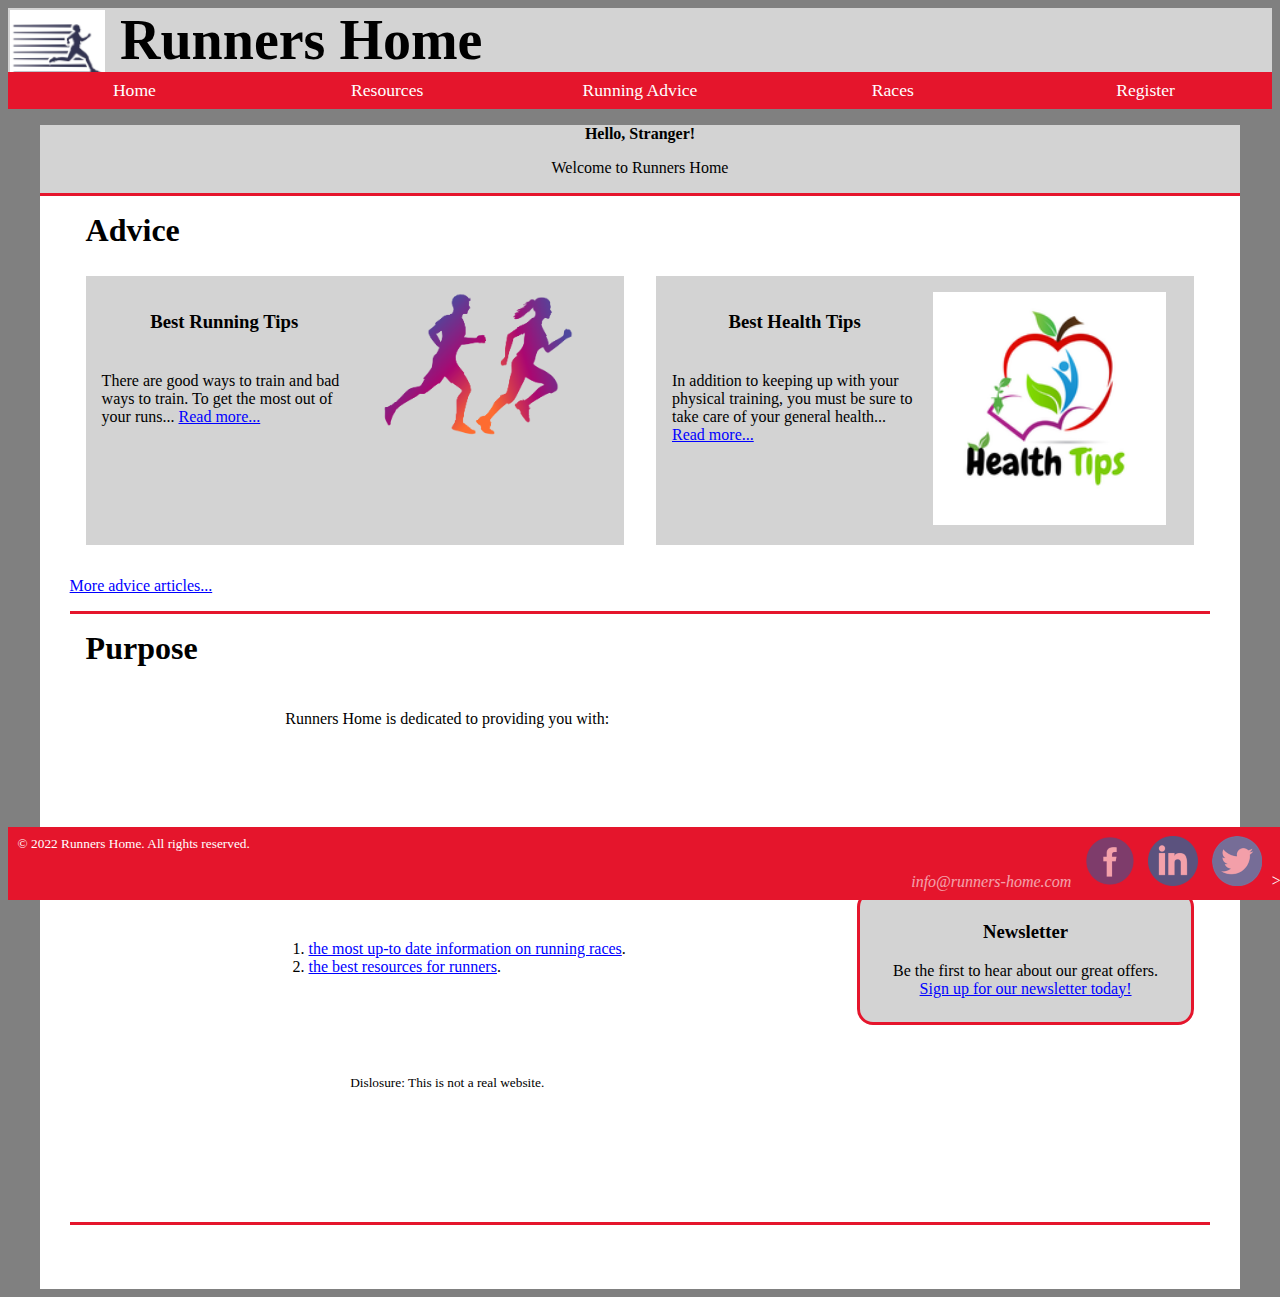
<file: Vezba-strana/index.html>
<!DOCTYPE html>
<html lang="en">
<head>
    <meta charset="UTF-8">
    <meta name="viewport" content="width=device-width, initial-scale=1.0">

   <link rel="stylesheet" href="./styles/styles.css">
    <link rel="stylesheet" href="./styles/home-styles.css">
    <title>Runners Home</title>
</head>
<body>
<header>
    <a href="index.html">
        <img src="images/runners-home.png" alt="Runners Home">
    </a>
    <h1>Runners Home</h1>
    <nav>
        <ul>
            <li><a href="index.html">Home</a></li>
            <li><a href="resources/index.html">Resources</a>
            <ul>
                <li><a href="resources/calculator.html">Calculator</a></li>
                <li><a href="resources/run-log.html">Running Log</a></li>
                <li><a href="resources/terms.html">Running Terms</a></li>
                <li><a href="resources/links.html">Links</a></li>
            </ul>
            </li>
            <li><a href="advice/index.html">Running Advice</a></li>
            <li><a href="races.html">Races</a></li>
            <li><a href="register.html">Register</a></li>
        </ul>
    </nav>
</header>
<main>
    <section id="welcome">
        <p><strong>Hello, Stranger!</strong></p>
        <p>Welcome to Runners Home</p>
    </section>
    <section id="advice">
        <h2>Advice</h2>
        <article id="running-tips">
            <h3>Best Running Tips</h3>
            <a href="advice/running-tips.html">
                <img src="images/tips-running.png" alt="Running Tips">
            </a>
            <p>There are good ways to train and bad ways to train. To get
                the most out of your runs...
                <a href="advice/running-tips.html">Read more...</a>
            </p>
        </article>
        <article id="health-tips">
            <h3>Best Health Tips</h3>
            <a href="advice/health-tips.html">
                <img src="images/tips-health.png" alt="Health Tips">
            </a>
            <p>In addition to keeping up with your physical training, you
                must be sure to take care of your general health...
                <a href="advice/health-tips.html">Read more...</a>
            </p>
        </article>
        <p><a href="advice/index.html">More advice articles...</a></p>
    </section>
    <section id="purpose">
        <h2>Purpose</h2>
        <p>Runners Home is dedicated to providing you with:</p>
        <ol>
            <li><a href="races.html">the most up-to date
                information on running races</a>.</li>
            <li><a href="resources/index.html">the best
                resources for runners</a>.</li>
        </ol>
        <aside>
            <h3>Newsletter</h3>
            <p>Be the first to hear about our great offers.<br>
                <a href="newsletter.html">Sign up for our newsletter today!</a>
            </p>
        </aside>
        <p><small>Dislosure: This is not a real website.</small></p>
    </section>
</main>
<footer>
    <p>&copy; 2022 Runners Home. All rights reserved.</p>
    <address>
        <a href="mailto:info@runners-home.com">info@runners-home.com</a>
        <a href="https://www.facebook.com/webucator">
            <img src="images/facebook-icon.png" alt="Facebook Icon">
        </a>
        <a href="https://www.linkedin.com/companies/webucator">
            <img src="images/linkedin-icon.png" alt="Linkedin Icon">
        </a>
        <a href="https://twitter.com/webucator">
            <img src="images/twitter-icon.png" alt="Twitter Icon">
        </a>>
    </address>
</footer>
</body>
</html>
</file>
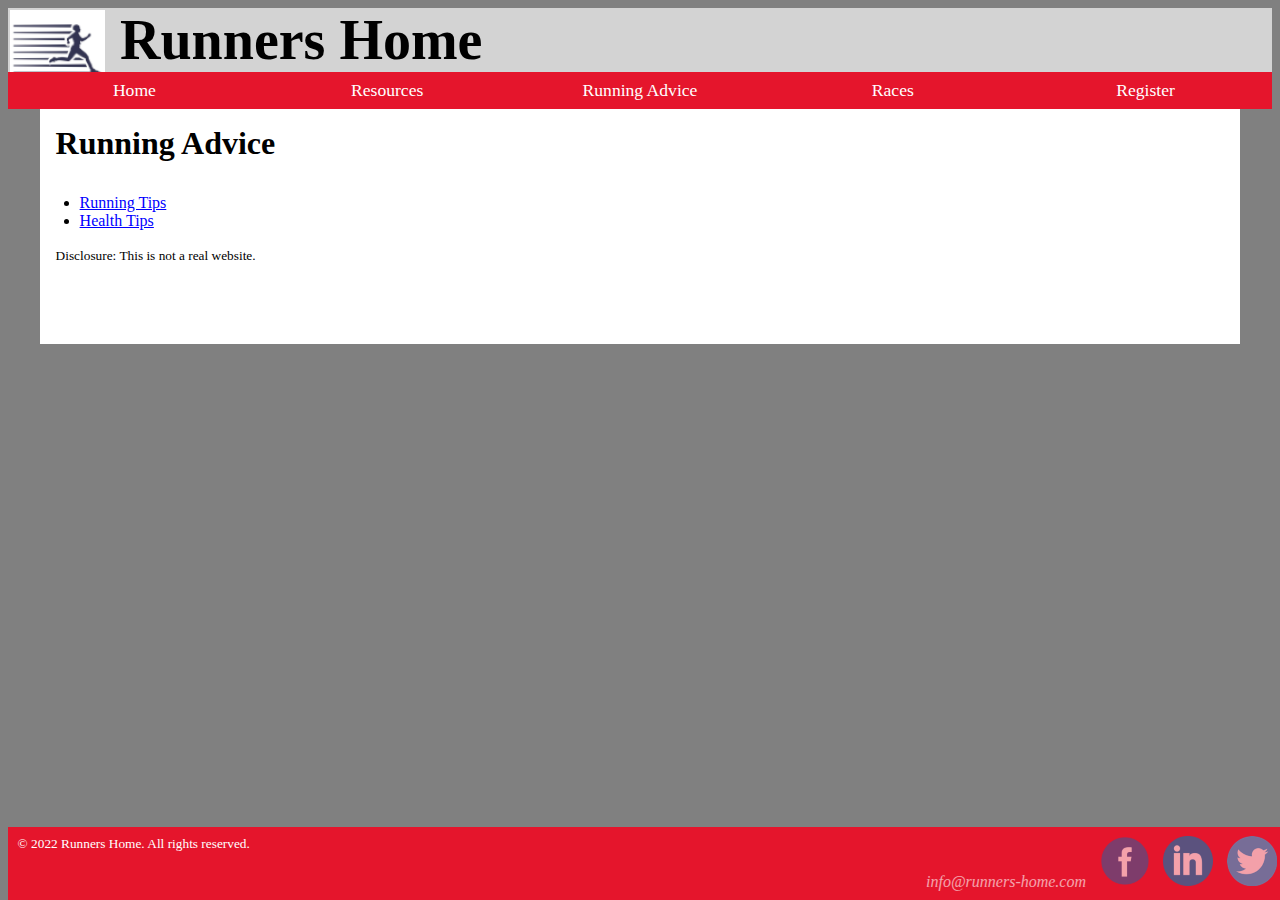
<file: Vezba-strana/advice/index.html>
<!DOCTYPE html>
<html lang="en">
<head>
    <meta charset="UTF-8">
    <meta name="viewport" content="width=device-width, initial-scale=1.0">

    <link rel="stylesheet" href="../styles/styles.css">
    <link rel="stylesheet" href="../styles/advice-styles.css">
    <title>Running Advice - Runners Home</title>
</head>
<body>
<header>
    <a href="../index.html">
        <img src="../images/runners-home.png" alt="Runners Home">
    </a>
    <h1>Runners Home</h1>
    <nav>
        <ul>
            <li><a href="../index.html">Home</a></li>
            <li><a href="../resources/index.html">Resources</a>
            <ul>
                <li><a href="../resources/calculator.html">Calvulator</a></li>
                <li><a href="../resouces/run-log.html">Running Log</a></li>
                <li><a href="../resources/terms.html">Running Terms</a></li>
                <li><a href="../resources/links.html">Links</a></li>
            </ul>
            </li>
            <li><a href="index.html">Running Advice</a></li>
            <li><a href="../races.html">Races</a></li>
            <li><a href="../register.html">Register</a></li>
        </ul>
    </nav>
</header>
<main>
    <h2>Running Advice</h2>
    <ul>
        <li><a href="running-tips.html">Running Tips</a></li>
        <li><a href="health-tips.html">Health Tips</a></li>
    </ul>
    <p><small>Disclosure: This is not a real website.</small></p>
</main>
<footer>
    <p>&copy; 2022 Runners Home. All rights reserved.</p>
    <address>
        <a href="mailto:info@runners-home.com">info@runners-home.com</a>
        <a href="https://www.facebook.com/webucator">
            <img src="../images/facebook-icon.png" alt="Facebook Icon">
        </a>
        <a href="https://www.linkedin.com/companies/webucator">
            <img src="../images/linkedin-icon.png" alt="Linkedin Icon">
        </a>
        <a href="https://twitter.com/webucator">
            <img src="../images/twitter-icon.png" alt="Twitter Icon">
        </a>
    </address>
</footer>
</body>
</html>
</file>
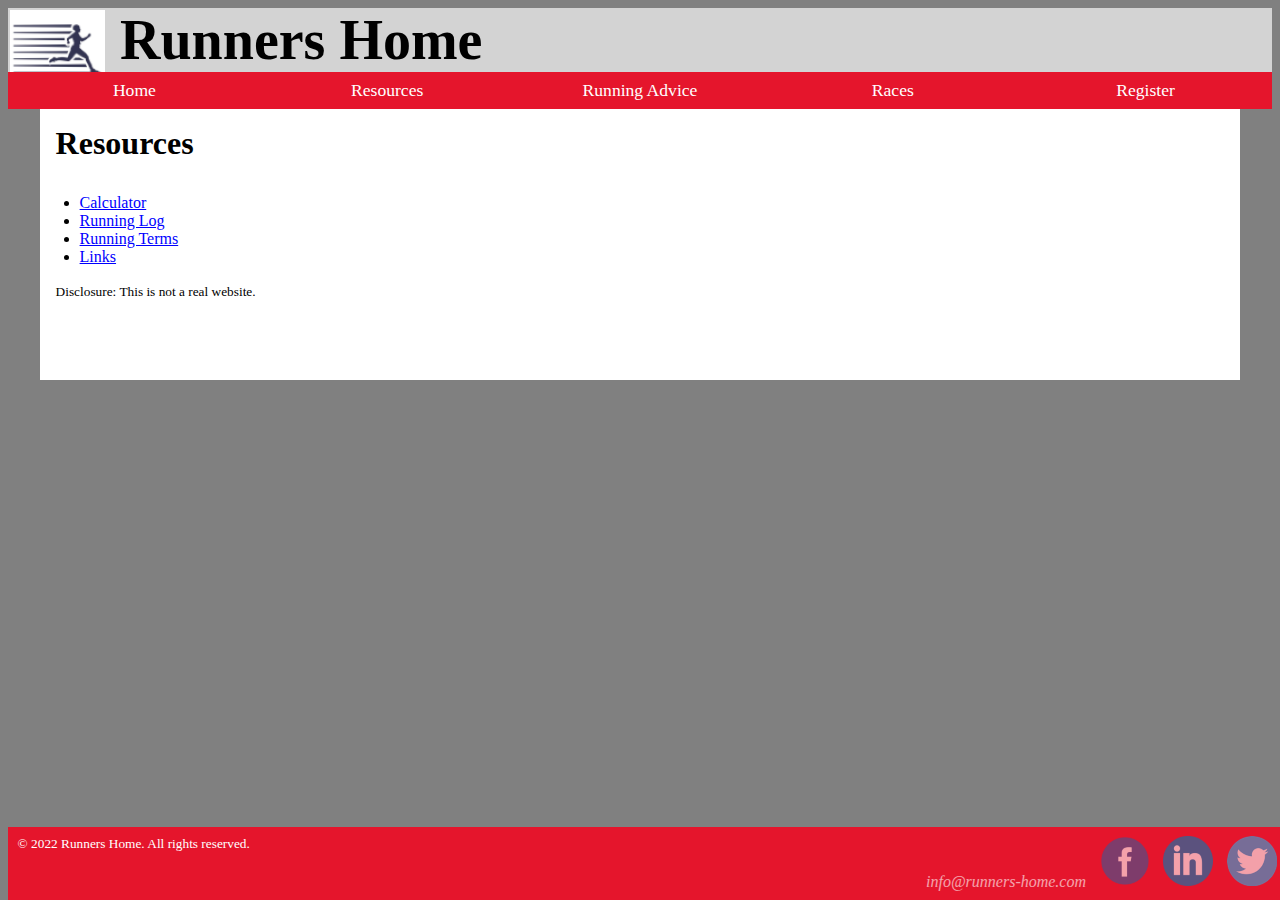
<file: Vezba-strana/resources/index.html>
<!DOCTYPE html>
<html lang="en">
<head>
    <meta charset="UTF-8">
    <meta name="viewport" content="width=device-width, initial-scale=1.0">

    <link rel="stylesheet" href="../styles/styles.css">
    <title>Resources - Runners Home</title>
</head>
<body>
<header>
    <a href="../index.html">
        <img src="../images/runners-home.png" alt="Runners Home">
    </a>
    <h1>Runners Home</h1>
    <nav>
        <ul>
            <li><a href="../index.html">Home</a></li>
            <li><a href="index.html">Resources</a>
            <ul>
                <li><a href="calculator.html">Calculator</a></li>
                <li><a href="run-log.html">Running Log</a></li>
                <li><a href="terms.html">Running Terms</a></li>
                <li><a href="links.html">Links</a></li>
            </ul>
            </li>
            <li><a href="../advice/index.html">Running Advice</a></li>
            <li><a href="../races.html">Races</a></li>
            <li><a href="../register.html">Register</a></li>
        </ul>
    </nav>
</header>
<main>
    <h2>Resources</h2>
    <ul>
        <li><a href="calculator.html">Calculator</a></li>
        <li><a href="run-log.html">Running Log</a></li>
        <li><a href="terms.html">Running Terms</a></li>
        <li><a href="links.html">Links</a></li>
    </ul>
    <p><small>Disclosure: This is not a real website.</small></p>
</main>
<footer>
    <p>&copy; 2022 Runners Home. All rights reserved.</p>
    <address>
        <a href="mailto:info@runners-home.com">info@runners-home.com</a>
        <a href="https://www.facebook.com/webucator">
            <img src="../images/facebook-icon.png" alt="Facebook Icon">
        </a>
        <a href="https://www.linkedin.com/companies/webucator">
            <img src="../images/linkedin-icon.png" alt="Linkedin Icon">
        </a>
        <a href="https://twitter.com/webucator">
            <img src="../images/twitter-icon.png" alt="Twitter Icon">
        </a>
    </address>
</footer>
</body>
</html>
</file>
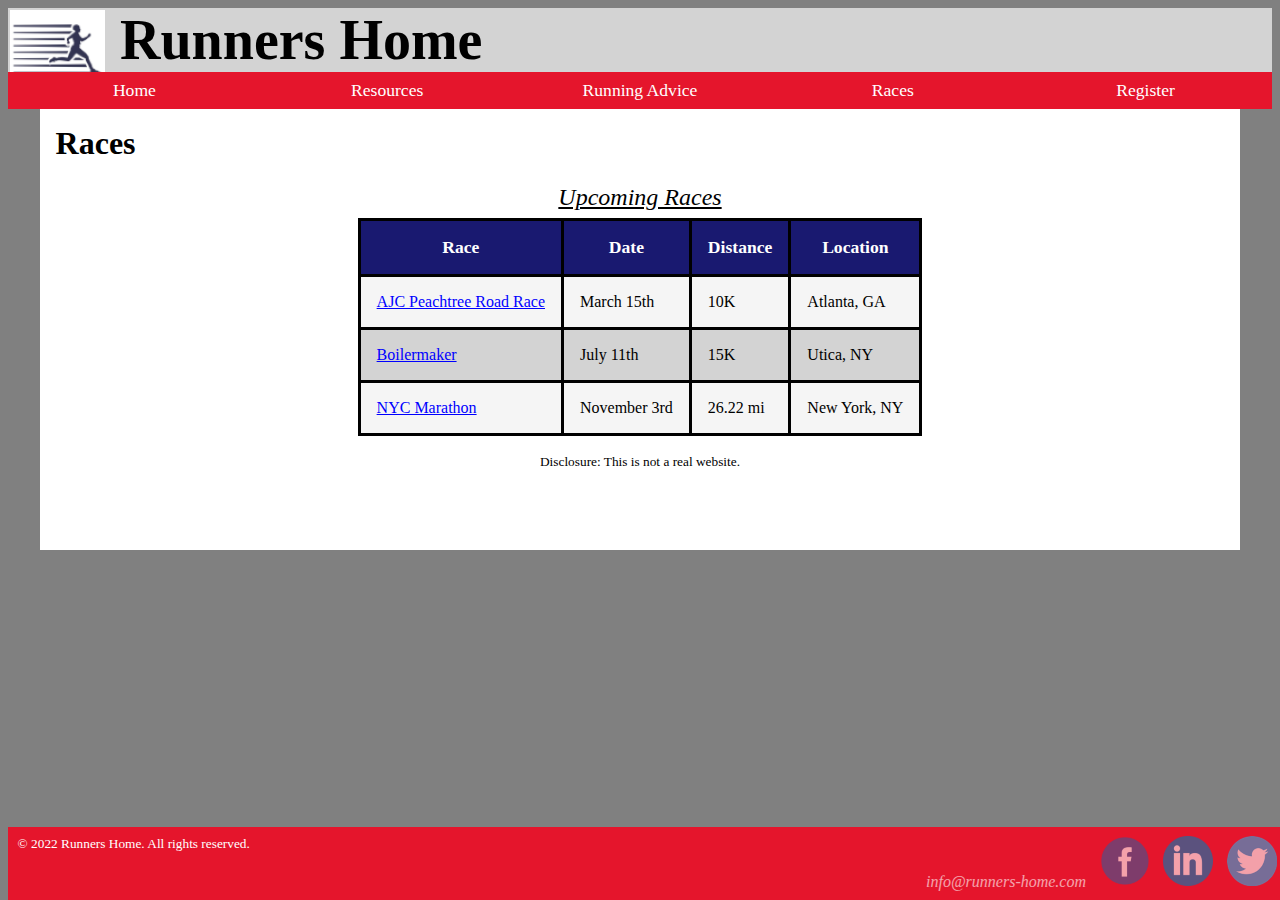
<file: Vezba-strana/races.html>
<!DOCTYPE html>
<html lang="en">
<head>
    <meta charset="UTF-8">
    <meta name="viewport" content="width=device-width, initial-scale=1.0">

    <link rel="stylesheet" href="./styles/races-styles.css">
    <link rel="stylesheet" href="./styles/styles.css">

    <title>Races - Runners Home</title>
</head>
<body>
    <header>
        <a href="index.html">
            <img src="images/runners-home.png" alt="Runners Home">
        </a>
        <h1>Runners Home</h1>
        <nav>
            <ul>
                <li><a href="index.html">Home</a></li>
                <li><a href="resources/index.html">Resources</a>
                <ul>
                    <li><a href="respurces/calculator.html">Calculator</a></li>
                    <li><a href="resources/run-log.html">Running Log</a></li>
                    <li><a href="resources/terms.html">Running Terms</a></li>
                    <li><a href="resources/links.html">Links</a></li>
                </ul>
                </li>
                <li><a href="advice/index.html">Running Advice</a></li>
                <li><a href="races.html">Races</a></li>
                <li><a href="register.html">Register</a></li>
            </ul>
        </nav>
    </header>
    <main>
        <h2>Races</h2>
        <table>
            <caption>Upcoming Races</caption>
            <thead>
                <tr>
                    <th>Race</th>
                    <th>Date</th>
                    <th>Distance</th>
                    <th>Location</th>
                </tr>
            </thead>
            <tbody>
                <tr>
                    <td>
                        <a href="https://www.atlantatrackclub.org/peachtree">
                            AJC Peachtree Road Race
                        </a>
                    </td>
                    <td>March 15th</td>
                    <td>10K</td>
                    <td>Atlanta, GA</td>
                </tr>
                <tr>
                    <td><a href="https://www.boilermaker.com">Boilermaker</a></td>
                    <td>July 11th</td>
                    <td>15K</td>
                    <td>Utica, NY</td>
                </tr>
                <tr>
                    <td><a href="https://www.nyrr.org">NYC Marathon</a></td>
                    <td>November 3rd</td>
                    <td>26.22 mi</td>
                    <td>New York, NY</td>
                </tr>
            </tbody>
        </table>
        <p><small>Disclosure: This is not a real website.</small></p>
    </main>
    <footer>
        <p>&copy; 2022 Runners Home. All rights reserved.</p>
        <address>
            <a href="mailto:info@runners-home.com">info@runners-home.com</a>
            <a href="https://www.facebook.com/webucator">
                <img src="images/facebook-icon.png" alt="Facebook Icon">
            </a>
            <a href="https://www.linkedin.com/companies/webucator">
                <img src="images/linkedin-icon.png" alt="Linkedin Icon">
            </a>
            <a href="https://twitter.com/webucator">
                <img src="images/twitter-icon.png" alt="Twitter Icon">
            </a>
        </address>
    </footer>
</body>
</html>
</file>
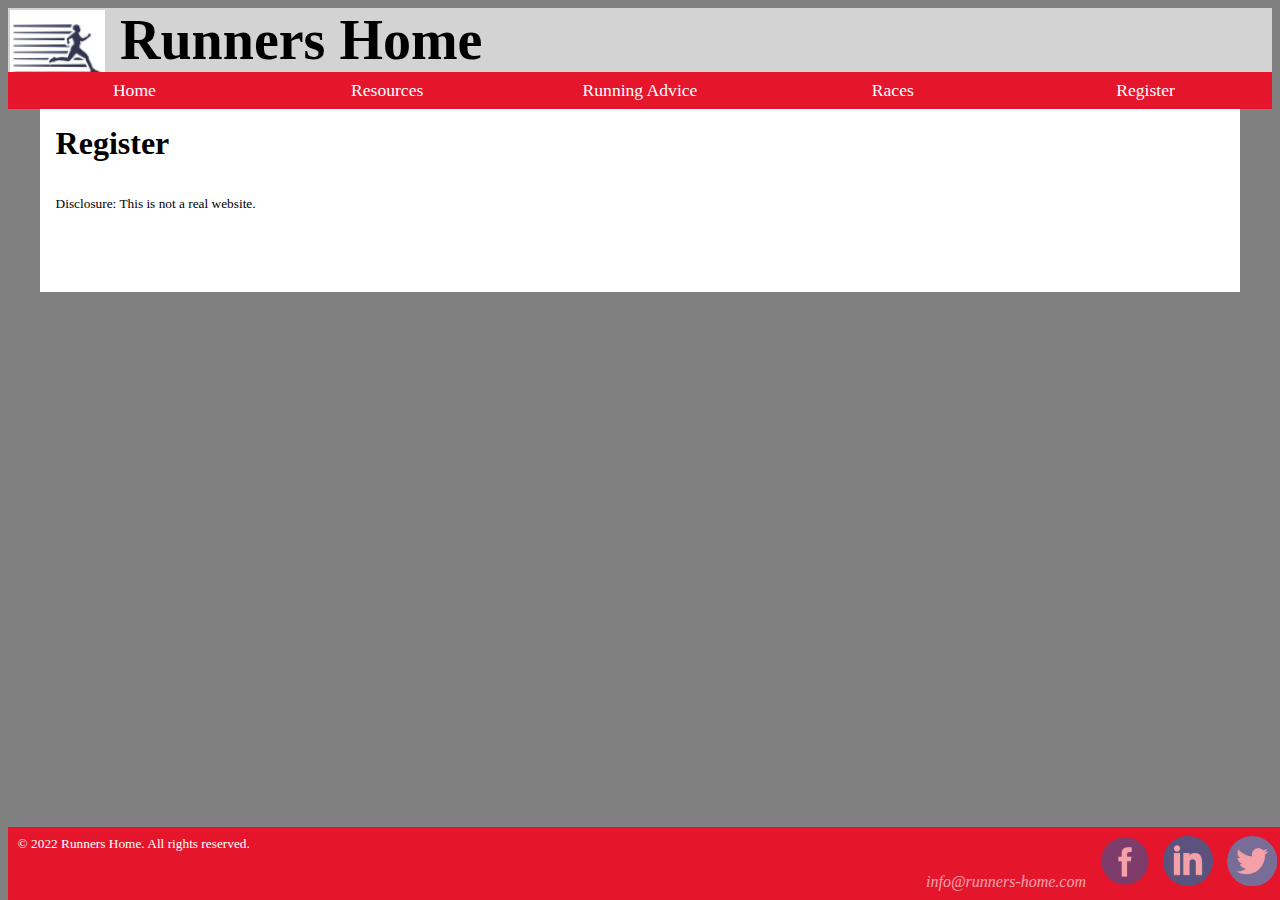
<file: Vezba-strana/register.html>
<!DOCTYPE html>
<html lang="en">
<head>
    <meta charset="UTF-8">
    <meta name="viewport" content="width=device-width, initial-scale=1.0">

    <link rel="stylesheet" href="./styles/styles.css">
    <title>Register - Runners Home</title>
</head>
<body>
<header>
        <a href="index.html">
            <img src="images/runners-home.png" alt="Runners Home">
        </a>
        <h1>Runners Home</h1>
        <nav>
            <ul>
                <li><a href="index.html">Home</a></li>
                <li><a href="resources/index.html">Resources</a>
                <ul>
                    <li><a href="resources/calculator.html">Calculator</a></li>
                    <li><a href="resources/run-log.html">Running Log</a></li>
                    <li><a href="resources/terms.html">Running Terms</a></li>
                    <li><a href="resources/links.html">Links</a></li>
                </ul>
                </li>
                <li><a href="advice/index.html">Running Advice</a></li>
                <li><a href="races.html">Races</a></li>
                <li><a href="register.html">Register</a></li>
            </ul>
        </nav>
</header>
<main>
    <h2>Register</h2>
    <!--Placeholder for Registration Form-->
    <p><small>Disclosure: This is not a real website.</small></p>
</main>
<footer>
    <p>&copy; 2022 Runners Home. All rights reserved.</p>
    <address>
        <a href="mailto:info@runners-home.com">info@runners-home.com</a>
        <a href="https://www.facebook.com/webucator">
            <img src="images/facebook-icon.png" alt="Facebook Icon">
        </a>
        <a href="https://www.linkedin.com/companies/webucator">
            <img src="images/linkedin-icon.png" alt="Linkedin Icon">
        </a>
        <a href="https://twitter.com/webucator">
            <img src="images/twitter-icon.png" alt="Twitter Icon">
        </a>
    </address>
</footer>
</body>
</html>
</file>
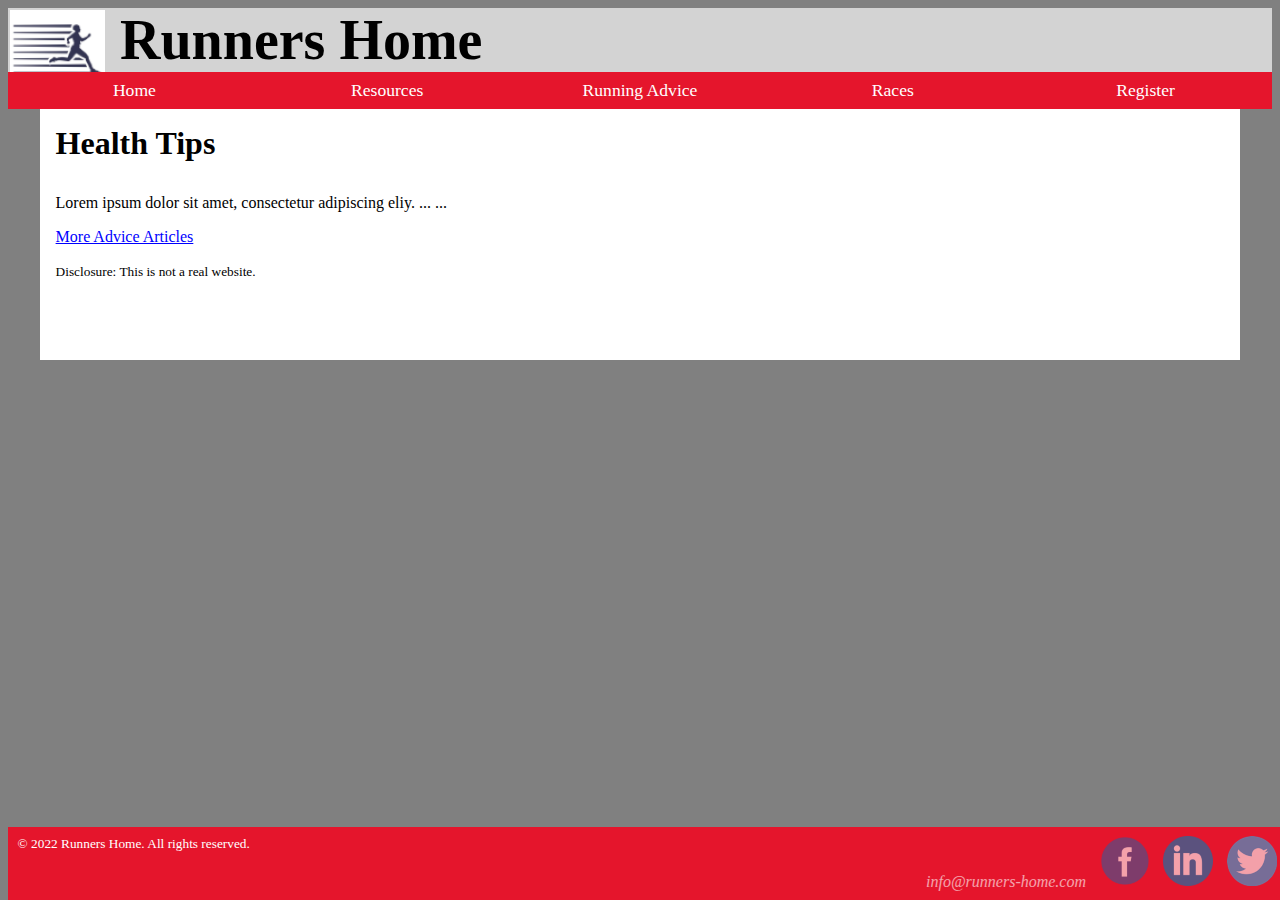
<file: Vezba-strana/advice/health-tips.html>
<!DOCTYPE html>
<html lang="en">
<head>
    <meta charset="UTF-8">
    <meta name="viewport" content="width=device-width, initial-scale=1.0">

    <link rel="stylesheet" href="../styles/styles.css">
    <link rel="stylesheet" href="../styles/advice-styles.css">
    <title>Health Tips - Runners Home</title>
</head>
<body>
<header>
    <a href="../index.html">
        <img src="../images/runners-home.png" alt="Runners Home">
    </a>
    <h1>Runners Home</h1>
    <nav>
        <ul>
            <li><a href="../index.html">Home</a></li>
            <li><a href="../resources/index.html">Resources</a>
            <ul>
                <li><a href="../resources/calculator.html">Calvulator</a></li>
                <li><a href="../resouces/run-log.html">Running Log</a></li>
                <li><a href="../resources/terms.html">Running Terms</a></li>
                <li><a href="../resources/links.html">Links</a></li>
            </ul>
            </li>
            <li><a href="index.html">Running Advice</a></li>
            <li><a href="../races.html">Races</a></li>
            <li><a href="../register.html">Register</a></li>
        </ul>
    </nav>
</header>
<main>
    <article>
        <h2>Health Tips</h2>
        <p>Lorem ipsum dolor sit amet, consectetur adipiscing eliy.
            ...
            ...</p>
        <p><a href="index.html">More Advice Articles</a></p>
        <p><small>Disclosure: This is not a real website.</small></p>
    </article>
</main>
<footer>
    <p>&copy; 2022 Runners Home. All rights reserved.</p>
    <address>
        <a href="mailto:info@runners-home.com">info@runners-home.com</a>
        <a href="https://www.facebook.com/webucator">
            <img src="../images/facebook-icon.png" alt="Facebook Icon">
        </a>
        <a href="https://www.linkedin.com/companies/webucator">
            <img src="../images/linkedin-icon.png" alt="Linkedin Icon">
        </a>
        <a href="https://twitter.com/webucator">
            <img src="../images/twitter-icon.png" alt="Twitter Icon">
        </a>
    </address>
</footer>
</body>
</html>
</file>
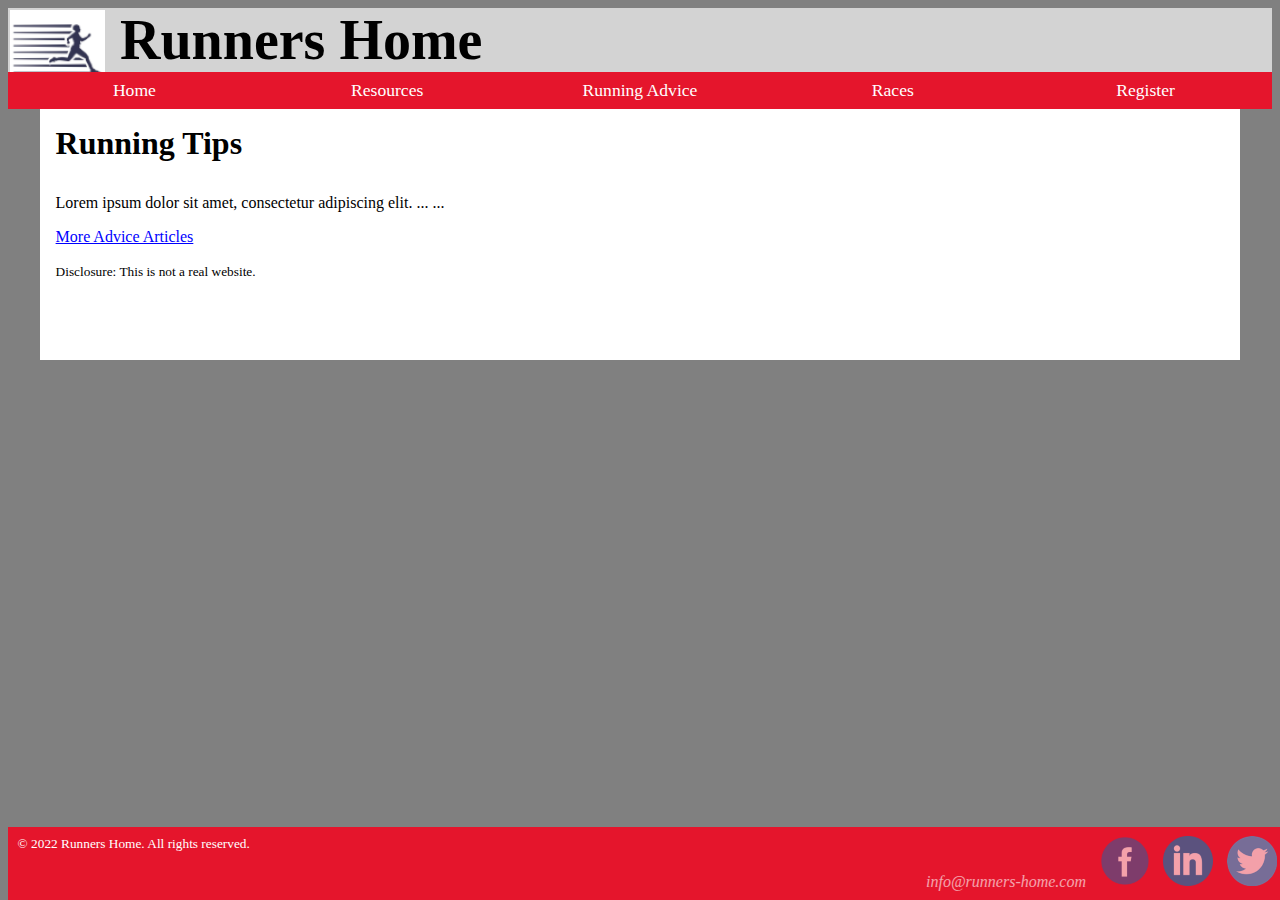
<file: Vezba-strana/advice/running-tips.html>
<!DOCTYPE html>
<html lang="en">
<head>
    <meta charset="UTF-8">
    <meta name="viewport" content="width=device-width, initial-scale=1.0">

    <link rel="stylesheet" href="../styles/styles.css">
    <link rel="stylesheet" href="../styles/advice-styles.css">
    <title>Running Tips - Runners Home</title>
</head>
<body>
<header>
    <a href="../index.html">
        <img src="../images/runners-home.png" alt="Runners Home">
    </a>
    <h1>Runners Home</h1>
    <nav>
        <ul>
            <li><a href="../index.html">Home</a></li>
            <li><a href="../resources/index.html">Resources</a>
            <ul>
                <li><a href="../resources/calculator.html">Calvulator</a></li>
                <li><a href="../resouces/run-log.html">Running Log</a></li>
                <li><a href="../resources/terms.html">Running Terms</a></li>
                <li><a href="../resources/links.html">Links</a></li>
            </ul>
            </li>
            <li><a href="index.html">Running Advice</a></li>
            <li><a href="../races.html">Races</a></li>
            <li><a href="../register.html">Register</a></li>
        </ul>
    </nav>
</header>
<main>
    <article>
    <h2>Running Tips</h2>
    <p>Lorem ipsum dolor sit amet, consectetur adipiscing elit.
        ...
        ...</p>
    <p><a href="index.html">More Advice Articles</a></p>
    <p><small>Disclosure: This is not a real website.</small></p>
    </article>
</main>
<footer>
    <p>&copy; 2022 Runners Home. All rights reserved.</p>
    <address>
        <a href="mailto:info@runners-home.com">info@runners-home.com</a>
        <a href="https://www.facebook.com/webucator">
            <img src="../images/facebook-icon.png" alt="Facebook Icon">
        </a>
        <a href="https://www.linkedin.com/companies/webucator">
            <img src="../images/linkedin-icon.png" alt="Linkedin Icon">
        </a>
        <a href="https://twitter.com/webucator">
            <img src="../images/twitter-icon.png" alt="Twitter Icon">
        </a>
    </address>
</footer>
</body>
</html>
</file>
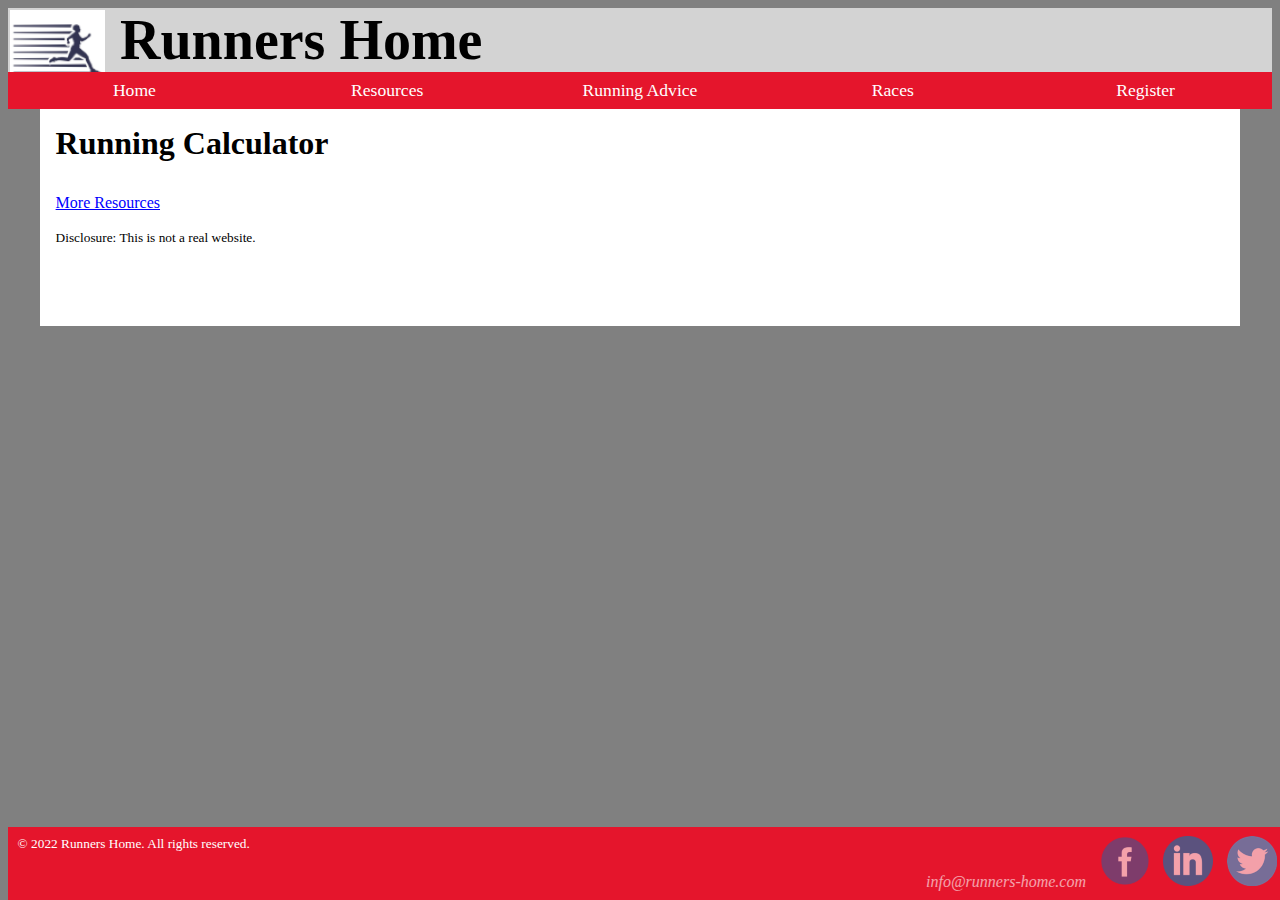
<file: Vezba-strana/resources/calculator.html>
<!DOCTYPE html>
<html lang="en">
<head>
    <meta charset="UTF-8">
    <meta name="viewport" content="width=device-width, initial-scale=1.0">

    <link rel="stylesheet" href="../styles/styles.css">
    <title>Running Calculator - Runners Home</title>
</head>
<body>
<header>
    <a href="../index.html">
        <img src="../images/runners-home.png" alt="Runners Home">
    </a>
    <h1>Runners Home</h1>
    <nav>
        <ul>
            <li><a href="../index.html">Home</a></li>
            <li><a href="index.html">Resources</a>
            <ul>
                <li><a href="calculator.html">Calculator</a></li>
                <li><a href="run-log.html">Running Log</a></li>
                <li><a href="terms.html">Running Terms</a></li>
                <li><a href="links.html">Links</a></li>
            </ul>
            </li>
            <li><a href="../advice/index.html">Running Advice</a></li>
            <li><a href="../races.html">Races</a></li>
            <li><a href="../register.html">Register</a></li>
        </ul>
    </nav>
</header>
<main>
    <h2>Running Calculator</h2>
    <!--PLaceholder for Running Calculator-->
    <p><a href="index.html">More Resources</a></p>
    <p><small>Disclosure: This is not a real website.</small></p>
</main>
<footer>
    <p>&copy; 2022 Runners Home. All rights reserved.</p>
    <address>
        <a href="mailto:info@runners-home.com">info@runners-home.com</a>
        <a href="https://www.facebook.com/webucator">
            <img src="../images/facebook-icon.png" alt="Facebook Icon">
        </a>
        <a href="https://www.linkedin.com/companies/webucator">
            <img src="../images/linkedin-icon.png" alt="Linkedin Icon">
        </a>
        <a href="https://twitter.com/webucator">
            <img src="../images/twitter-icon.png" alt="Twitter Icon">
        </a>
    </address>
</footer>
</body>
</html>
</file>
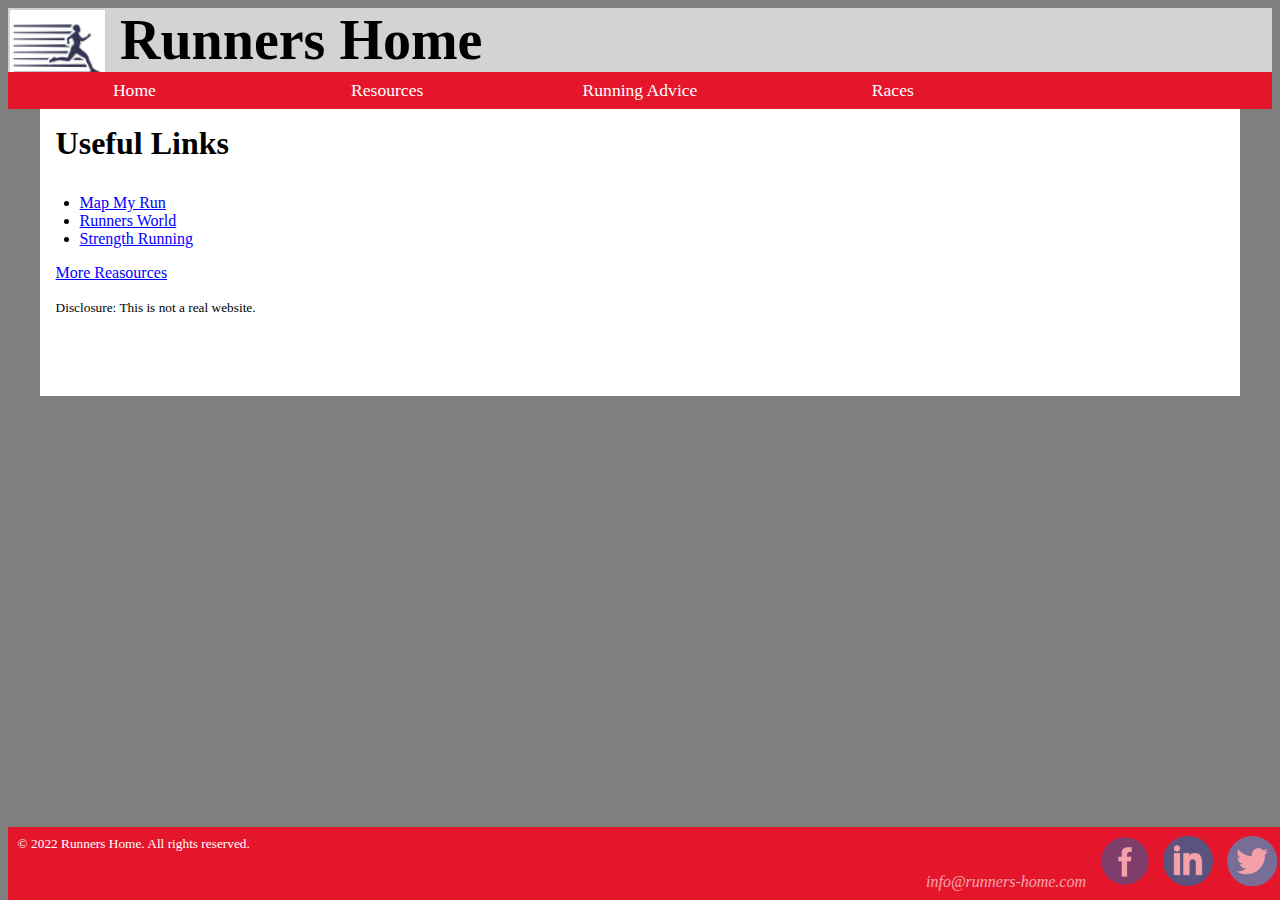
<file: Vezba-strana/resources/links.html>
<!DOCTYPE html>
<html lang="en">
<head>
    <meta charset="UTF-8">
    <meta name="viewport" content="width=device-width, initial-scale=1.0">

    <link rel="stylesheet" href="../styles/styles.css">
    <title>Useful Links - Runners Home</title>
</head>
<body>
<header>
    <a href="../index.html">
        <img src="../images/runners-home.png" alt="Runners Home">
    </a>
    <h1>Runners Home</h1>
    <nav>
        <ul>
            <li><a href="../index.html">Home</a></li>
            <li><a href="index.html">Resources</a>
            <ul>
                <li><a href="calculator.html">Calculator</a></li>
                <li><a href="run-log.html">Running Log</a></li>
                <li><a href="terms.html">Running Terms</a></li>
                <li><a href="links.html">Links</a></li>
            </ul>
            </li>
            <li><a href="../advice/index.html">Running Advice</a></li>
            <li><a href="../races.html">Races</a></li>
            <li><a href="../register.html"></a></li>
        </ul>
    </nav>
</header>
<main>
    <h2>Useful Links</h2>
    <ul>
        <li><a href="https://www.mapmyrun.com/">Map My Run</a></li>
        <li><a href="https://www.runnersworld.com">Runners World</a></li>
        <li><a href="https://strengthrunning.com">Strength Running</a></li>
    </ul>
    <p><a href="index.html">More Reasources</a></p>
    <p><small>Disclosure: This is not a real website.</small></p>
</main>
<footer>
    <p>&copy; 2022 Runners Home. All rights reserved.</p>
    <address>
        <a href="mailto:info@runners-home.com">info@runners-home.com</a>
        <a href="https://www.facebook.com/webucator">
            <img src="../images/facebook-icon.png" alt="Facebook Icon">
        </a>
        <a href="https://www.linkedin.com/companies/webucator">
            <img src="../images/linkedin-icon.png" alt="Linkedin Icon">
        </a>
        <a href="https://twitter.com/webucator">
            <img src="../images/twitter-icon.png" alt="Twitter Icon">
        </a>
    </address>
</footer>
</body>
</html>
</file>
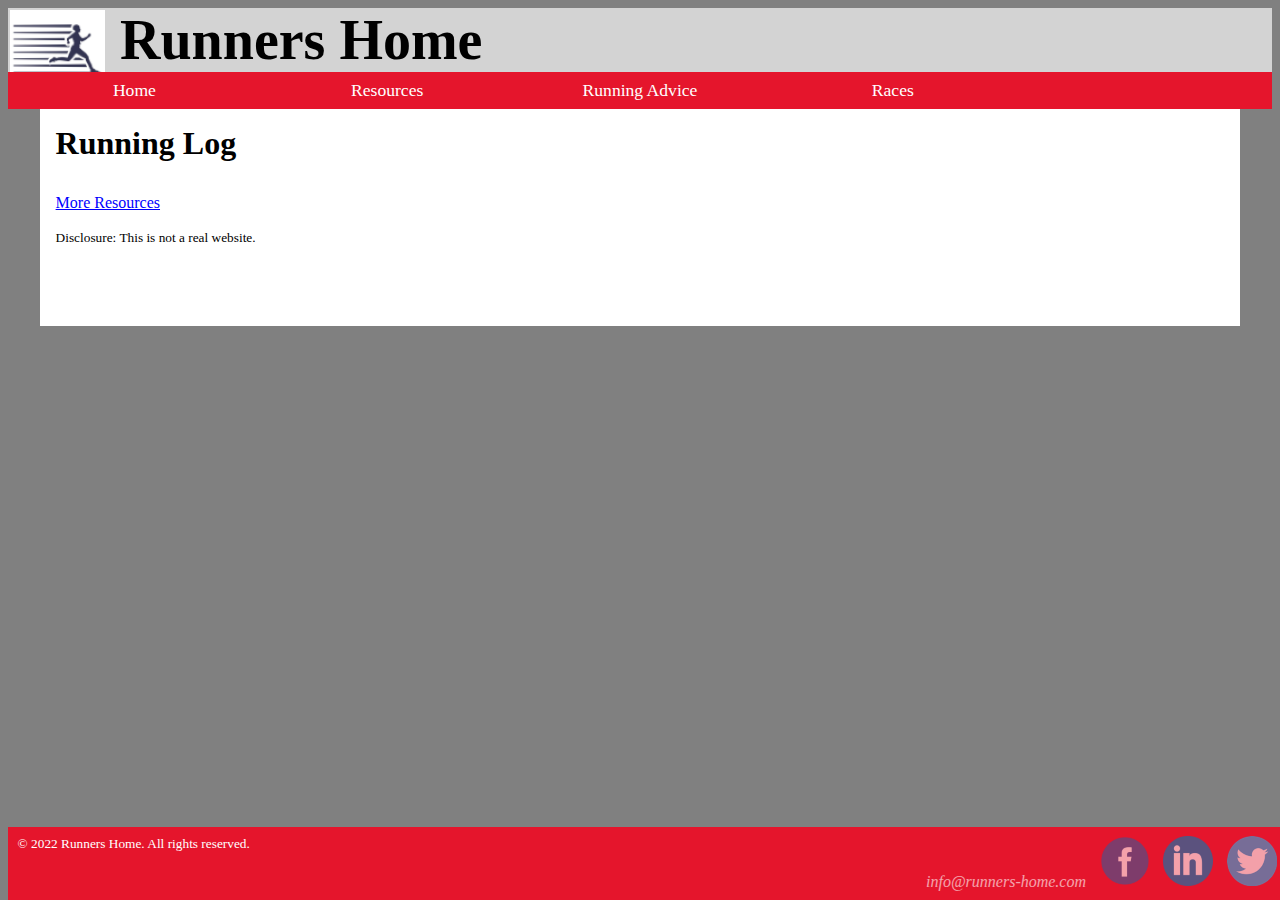
<file: Vezba-strana/resources/run-log.html>
<!DOCTYPE html>
<html lang="en">
<head>
    <meta charset="UTF-8">
    <meta name="viewport" content="width=device-width, initial-scale=1.0">

    <link rel="stylesheet" href="../styles/styles.css">
    <title>Running Log - Runners Home</title>
</head>
<body>
<header>
    <a href="../index.html">
        <img src="../images/runners-home.png" alt="Runners Home">
    </a>
    <h1>Runners Home</h1>
    <nav>
        <ul>
            <li><a href="../index.html">Home</a></li>
            <li><a href="index.html">Resources</a>
            <ul>
                <li><a href="calculator.html">Calculator</a></li>
                <li><a href="run-log.html">Running Log</a></li>
                <li><a href="terms.html">Running Terms</a></li>
                <li><a href="links.html">Links</a></li>
            </ul>
            </li>
            <li><a href="../advice/index.html">Running Advice</a></li>
            <li><a href="../races.html">Races</a></li>
            <li><a href="../register.html"></a></li>
        </ul>
    </nav>
</header>
<main>
    <h2>Running Log</h2>
    <!--Placeholder for Running Log-->

    <!--The text below should link to the Resources index page-->
    <p><a href="index.html">More Resources</a></p>
    <p><small>Disclosure: This is not a real website.</small></smlaa></p>
</main>
<footer>
    <p>&copy; 2022 Runners Home. All rights reserved.</p>
    <address>
        <a href="mailto:info@runners-home.com">info@runners-home.com</a>
        <a href="https://www.facebook.com/webucator">
            <img src="../images/facebook-icon.png" alt="Facebook Icon">
        </a>
        <a href="https://www.linkedin.com/companies/webucator">
            <img src="../images/linkedin-icon.png" alt="Linkedin Icon">
        </a>
        <a href="https://twitter.com/webucator">
            <img src="../images/twitter-icon.png" alt="Twitter Icon">
        </a>
    </address>
</footer>
</body>
</html>
</file>
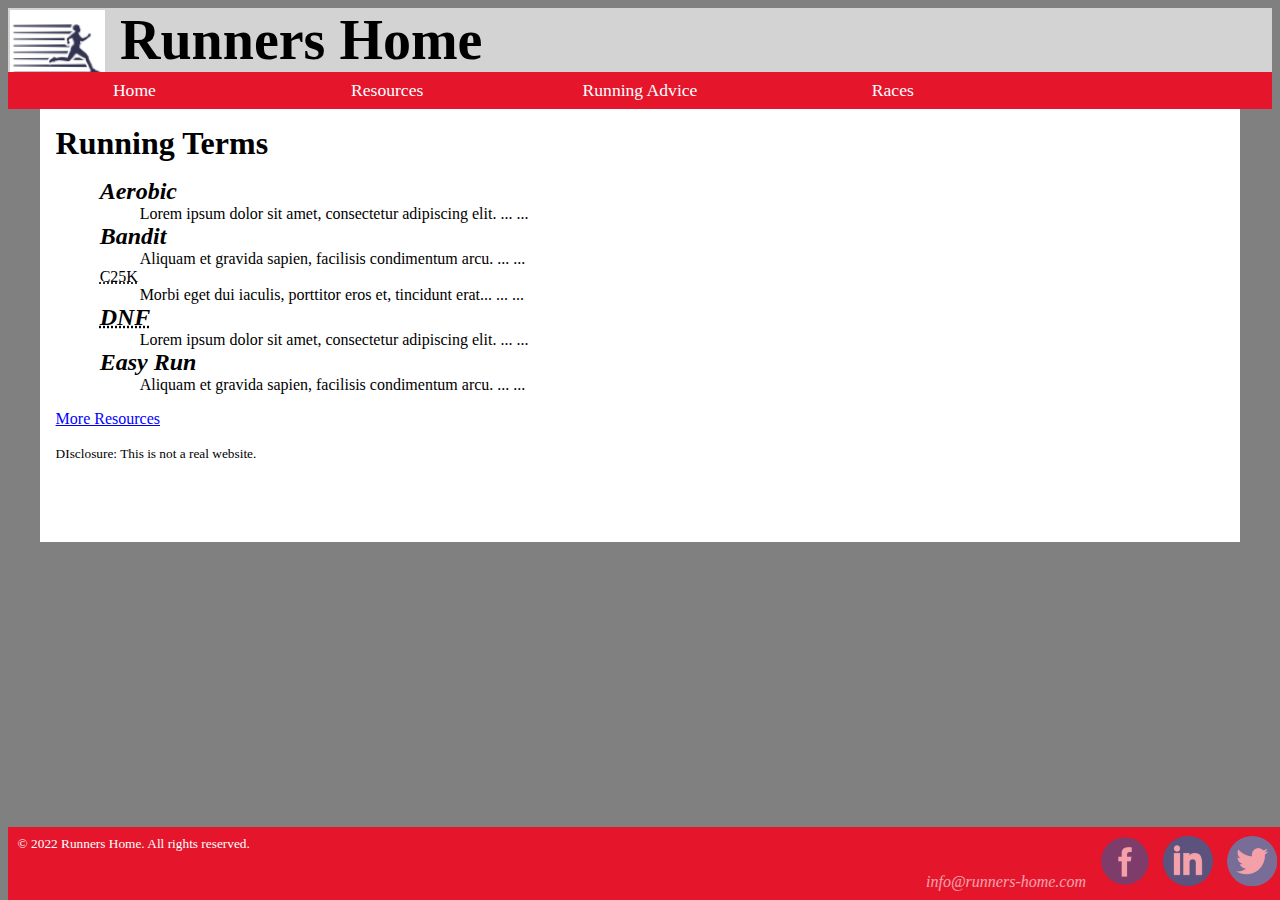
<file: Vezba-strana/resources/terms.html>
<!DOCTYPE html>
<html lang="en">
<head>
    <meta charset="UTF-8">
    <meta name="viewport" content="width=device-width, initial-scale=1.0">

    <link rel="stylesheet" href="../styles/styles.css">
    <link rel="stylesheet" href="../styles/terms-styles.css">
    <title>Running Terms - Runners Home</title>
</head>
<body>
    <header>
        <a href="../index.html">
            <img src="../images/runners-home.png" alt="Runners Home">
        </a>
        <h1>Runners Home</h1>
        <nav>
            <ul>
                <li><a href="../index.html">Home</a></li>
                <li><a href="index.html">Resources</a>
                <ul>
                    <li><a href="calculator.html">Calculator</a></li>
                    <li><a href="run-log.html">Running Log</a></li>
                    <li><a href="terms.html">Running Terms</a></li>
                    <li><a href="links.html">Links</a></li>
                </ul>
                </li>
                <li><a href="../advice/index.html">Running Advice</a></li>
                <li><a href="../races.html">Races</a></li>
                <li><a href="../register.html"></a></li>
            </ul>
        </nav>
    </header>
    <main>
        <h2>Running Terms</h2>
        <dl>
            <dt id="aerobic">Aerobic</dt>
            <dd>Lorem ipsum dolor sit amet, consectetur adipiscing elit.
                ...
                ...
            </dd>

            <dt id="bandit">Bandit</dt>
            <dd>Aliquam et gravida sapien, facilisis condimentum arcu.
                ...
                ...
            </dd>

            <dt id="C25K"></dt><abbr title="couch to 5K">C25K</abbr></dt>
            <dd>Morbi eget dui iaculis, porttitor eros et, tincidunt erat...
                ...
                ...
            </dd>

            <dt id="dnf"><abbr title="Did not finis">DNF</abbr></dt>
            <dd>Lorem ipsum dolor sit amet, consectetur adipiscing elit.
                ...
                ...</dd>

            <dt id="easy-run">Easy Run</dt>
            <dd>Aliquam et gravida sapien, facilisis condimentum arcu.
                ...
                ...</dd>
        </dl>
        <p><a href="index.html">More Resources</a></p>
        <p><small>DIsclosure: This is not a real website.</small></p>
    </main>
    <footer>
        <p>&copy; 2022 Runners Home. All rights reserved.</p>
        <address>
            <a href="mailto:info@runners-home.com">info@runners-home.com</a>
            <a href="https://www.facebook.com/webucator">
                <img src="../images/facebook-icon.png" alt="Facebook Icon">
            </a>
            <a href="https://www.linkedin.com/companies/webucator">
                <img src="../images/linkedin-icon.png" alt="Linkedin Icon">
            </a>
            <a href="https://twitter.com/webucator">
                <img src="../images/twitter-icon.png" alt="Twitter Icon">
            </a>
        </address>
    </footer>
</body>
</html>
</file>
<file: Vezba-strana/styles/styles.css>
/* --basic styles --*/
html{
    font: 16px "Times New Roman", Times, serif;
}

@media (max-width: 500px){
    html{
        font-size: 14px;
    }
}
body{
    background: gray;
}

/*classes*/
.disclosure{
    font-style: italic;
    text-align: center;
}

.right-link{
    text-align: right;
}
.right-link a{
    padding-right: 1rem;
}

/*default links*/
a,
a:visited{
    color: blue;
}

a[href^="http"]:visited{
    color: purple;
}
a:active{
    color: red;
}

/*header*/
header{
    background: lightgray;
    display: grid;
    grid-template-columns: 6rem 1fr;
    grid-template-rows: 4rem;
}

header a{
    padding: 0.1rem;
}
header h1{
    font-size: 3.5rem;
    margin: 0;
    padding: 0 0 0 1rem;
    white-space: nowrap;
}

/*header small screen*/
@media (max-width: 500px){
    header{
        grid-template-rows: 1.5rem;
    }
    header a,
    header h1{
        display: none;
    }
}

/*header nav*/
header nav{
    background: #e5152c;
    grid-column: 1 / -1;
}

header nav ul{
    display: flex;
    flex-flow: row nowrap;
    list-style: none;
    margin: 0;
    padding: 0;
}
header nav ul li{
    flex: 1;
    font-size: 1.1rem;
    height: 2.3rem;
    z-index: 10;
}

header nav ul li a,
header nav ul li a:visited{
    background: #e5152c;
    color: white;
    display: block;
    padding: 0.5rem;
    text-align: center;
    text-decoration: none;
    white-space: nowrap;
}

header nav ul li a:hover{
    background: #c4141b;
}
header nav ul li a:active{
    color: lightgray;
}

header nav ul li>ul{
    visibility: hidden;
    opacity: 0;
    display: flex;
    flex-flow: column;
}

header nav ul li:hover>ul{
    visibility: visible;
    opacity: 1;
    transition: 0.4s;
}

/*header nav small screen*/
@media (max-width: 500px){
    header nav #menu-icon{
        color: white;
        font-size: 1.5rem;
        text-align: center;
    }

    header nav ul{
        flex-flow: column;
    }

    header nav ul li>ul{
        display: none;
    }
}

/*main*/
main{
    background: white;
    margin: auto;
    padding-bottom: 4rem;
    width: 95%;
}

main h2{
    font-size: 2rem;
    margin: 0;
    padding: 1rem;
}

main section{
    border-bottom: #e5152c solid;
    margin: auto;
    width: 95%;
}

main aside{
    background: lightgray;
    border: #e5152c solid;
    border-radius: 1rem;
    box-sizing: border-box;
    margin: 1rem;
    padding: 0.5rem;
    text-align: center;
}
main>p{
    margin: 1rem;
}

/*footer*/
footer{
    background: #e5152c;
    bottom: 0;
    color: white;
    display: flex;
    font-size: smaller;
    padding: 0.6rem;
    position: fixed;
    width: 100%;
}

footer>p{
    flex: 1;
    margin: 0;
    padding: 0;
}

footer address{
    text-align: right;
    flex: 1;
    margin-right: 1rem;
}

footer address a,
footer address a:visited{
    color: white;
    opacity: 0.6;
    padding: 0.3rem;
    text-decoration: none;
}
footer address{
    font-size: 1rem;
}

footer address a:hover{
    opacity: 1;
    text-decoration: underline;
}
</file>
<file: Vezba-strana/styles/home-styles.css>
/*--home styles--*/

/*Welcome section*/
#welcome{
    background: lightgray;
    text-align: center;
    width: 100%;
}
#welcome img{
    width: 100%;
}

/*Advice section*/
#advice{
    display: grid;
    grid-template-columns: 1fr 1fr;
    grid-template-rows: 4rem 1fr;
}
#advice h2{
    grid-column: 1 / -1;
}
#advice article{
    background: lightgray;
    display: grid;
    gap: 0 1rem;
    grid-template-columns: 1fr 1fr;
    grid-template-rows: 4rem 1fr;
    margin: 1rem;
    padding: 1rem;
}
#advice article h3{
    grid-column: 1 / 2;
    text-align: center;
}
#advice article a{
    grid-column: 2 / -1;
    grid-row: 1 / -1;
}
#advice article img{
    width: 95%;
    transition: transform 0.7s;
}
#advice article img:hover{
    transform: scale(0.95);
    transition: transform 0.7s;
}
#advice article p{
    grid-column: 1 / 2;
    grid-row: 2 / 3;
}
#advice>p{
    grid-column: 1 / -1;
}

/*advice section mid-sized screen*/
@media (max-width: 830px){
    #advice{
        display: block;
    }
}

/*advice section small screen*/
@media (max-width: 500px){
    #advice article{
        display: block;
        text-align: center;
    }
    #advice article img{
        width: 50%;
    }
}

/*purpose section*/
#purpose{
    display: grid;
    gap: 1rem;
    grid-template-columns: 1fr 1fr 1fr;
    grid-template-rows: 4rem 1fr 1fr 1fr;
}
#purpose h2,
#purpose p,
#purpose ol{
    grid-column: 1 / 3;
}
#purpose p{
    text-align: center;
}
#purpose ol{
    margin: auto;
}
#pupose aside{
    grid-column: 3 / 4;
    grid-row: 1 / -1;
}
#purpose p.disclosure{
    grid-column: 2 / 3;
}

/*purpose section mid-sized screen*/
@media (max-width: 830px){
    #purpose{
        display: block;
    }
}

/*purpose section small screen*/
@media (max-width: 500px){
    #purpose ol{
        width: 75%;
    }
}
</file>
<file: Vezba-strana/styles/advice-styles.css>
/*-- advice syles --*/

main article p{
    padding: 0 1rem;
}
</file>
<file: Vezba-strana/styles/races-styles.css>
/* -- races styles -- */
main table{
    border: solid;
    border-collapse: collapse;
    margin: auto;
}

main table caption{
    font-size: 1.5rem;
    font-style: italic;
    margin: 0.4rem;
    text-decoration: underline;
}

main table th{
    border: solid black;
    font-size: 1.1rem;
    padding: 1rem;
}

main table td{
    border: solid;
    padding: 1rem;
}

main table thead{
    background: midnightblue;
    color: white;
}

main table tbody tr{
    background: lightgrey;
}

main table tbody tr:nth-last-of-type(odd){
    background: whitesmoke;
}

main p{
    text-align: center;
}

@media (max-width: 500px){
    main table{
        table-layout: fixed;
        width: 100%;
    }
}
</file>
<file: Vezba-strana/styles/terms-styles.css>
/* -- running terms styles --*/

dl{
    margin:auto;
    width: 90%;
}

dl dt{
    font-size: 1.5rem;
    font-style: italic;
    font-weight: bold;
}
</file>
